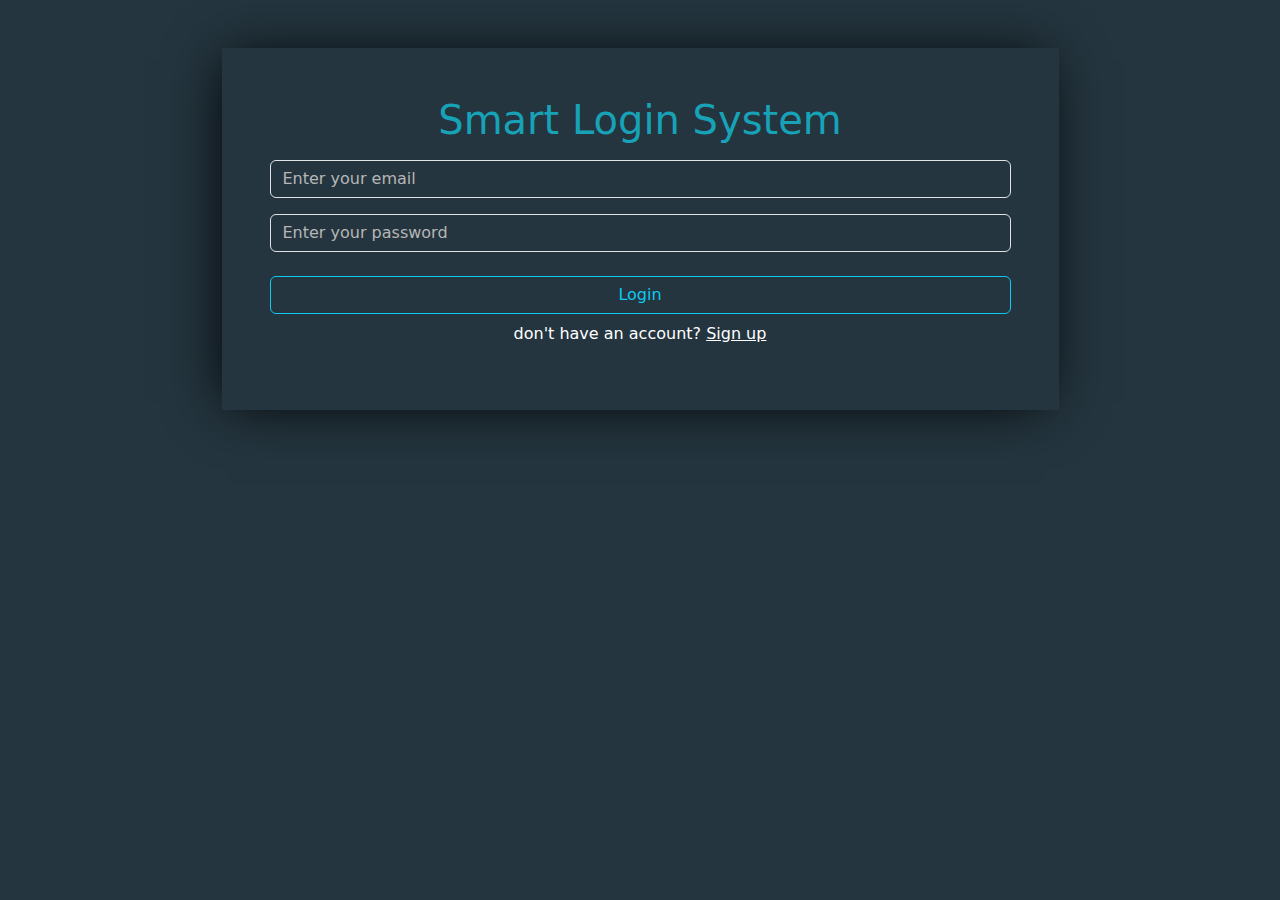
<file: index.html>
<!DOCTYPE html>
<html lang="en">
<head>
    <meta charset="UTF-8">
    <meta name="viewport" content="width=device-width, initial-scale=1.0">
    <title>LOGIN</title>
    <link rel="stylesheet" href="./CSS/all.min.css">
    <link rel="stylesheet" href="./CSS/bootstrap.min.css">
    <link rel="stylesheet" href="./CSS/style.css">
</head>
<body>
    
    <div class="my-5 container  text-center">
        <div class="main m-auto w-75 p-5  ">
            <h1>Smart Login System</h1>
            <input type="text" id="signinEmail" class="form-control my-3" placeholder="Enter your email">

            <input type="password" id="signinPassword" class="form-control my-3" placeholder="Enter your password">

            <p id="invalid" class=" d-none text-danger m-3">All inputs is required</p>
            
            <a  onclick="login()" class="login"><button   id="loginBtn"  class=" btn btn-outline-info w-100 my-2"> Login</button></a>
            


            <p class="text-white">don't have an account? <a class="text-white" href="./signup.html">Sign up</a> </p>

        </div>
    </div>
   










    <script src="./JS/bootstrap.bundle.min.js"></script>
    <script src="./JS/main.js"></script>
</body>
</html>
</file>
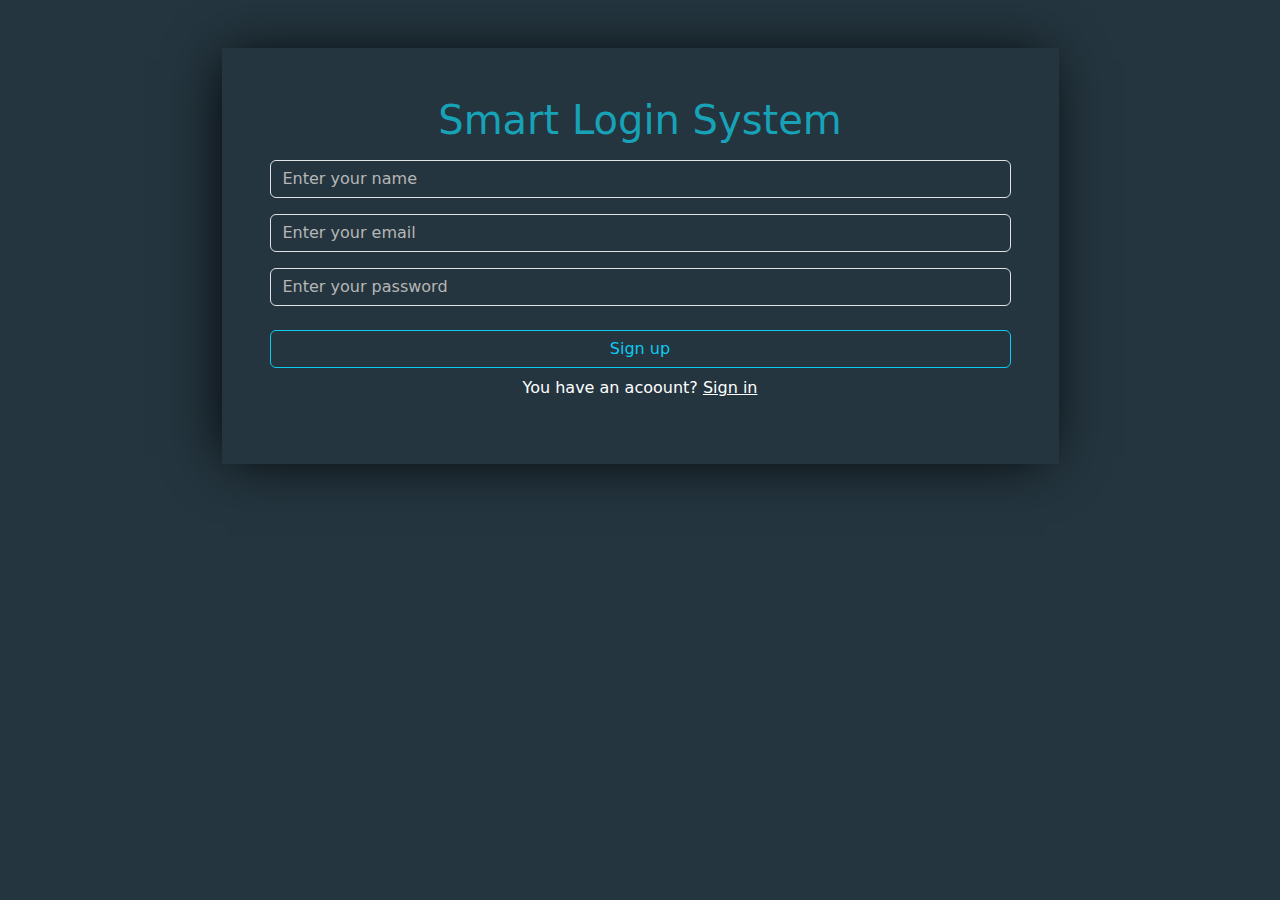
<file: signup.html>
<!DOCTYPE html>
<html lang="en">
<head>
    <meta charset="UTF-8">
    <meta name="viewport" content="width=device-width, initial-scale=1.0">
    <title>LOGIN</title>
    <link rel="stylesheet" href="./CSS/all.min.css">
    <link rel="stylesheet" href="./CSS/bootstrap.min.css">
    <link rel="stylesheet" href="./CSS/style.css">
</head>
<body>
    
    <div class="my-5 container text-center">
        <div class="main m-auto w-75 p-5 ">
            <h1>Smart Login System</h1>
            <input type="text" oninput="validName()" id="signupName" class="form-control my-3" placeholder="Enter your name">

            <input type="email" id="signupEmail" oninput="validEmail()" class="form-control my-3" placeholder="Enter your email">

            <input type="password" id="signupPassword" oninput="validPassword()" class="form-control my-3" placeholder="Enter your password">


            <p id="invalid-signup" class=" d-none text-danger m-3">All inputs is required</p>
            <p id="alreadySignup" class=" d-none text-danger m-3">Already Signed Up</p>
            <p id="successSignup" class=" d-none text-success m-3">success</p>


            
            <button id="signupBtn" onclick="signup()" class="btn btn-outline-info w-100 my-2"> Sign up</button>

            <p class="text-white">You have an acoount?  <a class="text-white" href="./index.html">Sign in</a> </p>

        </div>
    </div>
    <script src="./JS/bootstrap.bundle.min.js"></script>
    <script src="./JS/main.js"></script>
</body>
</html>
</file>
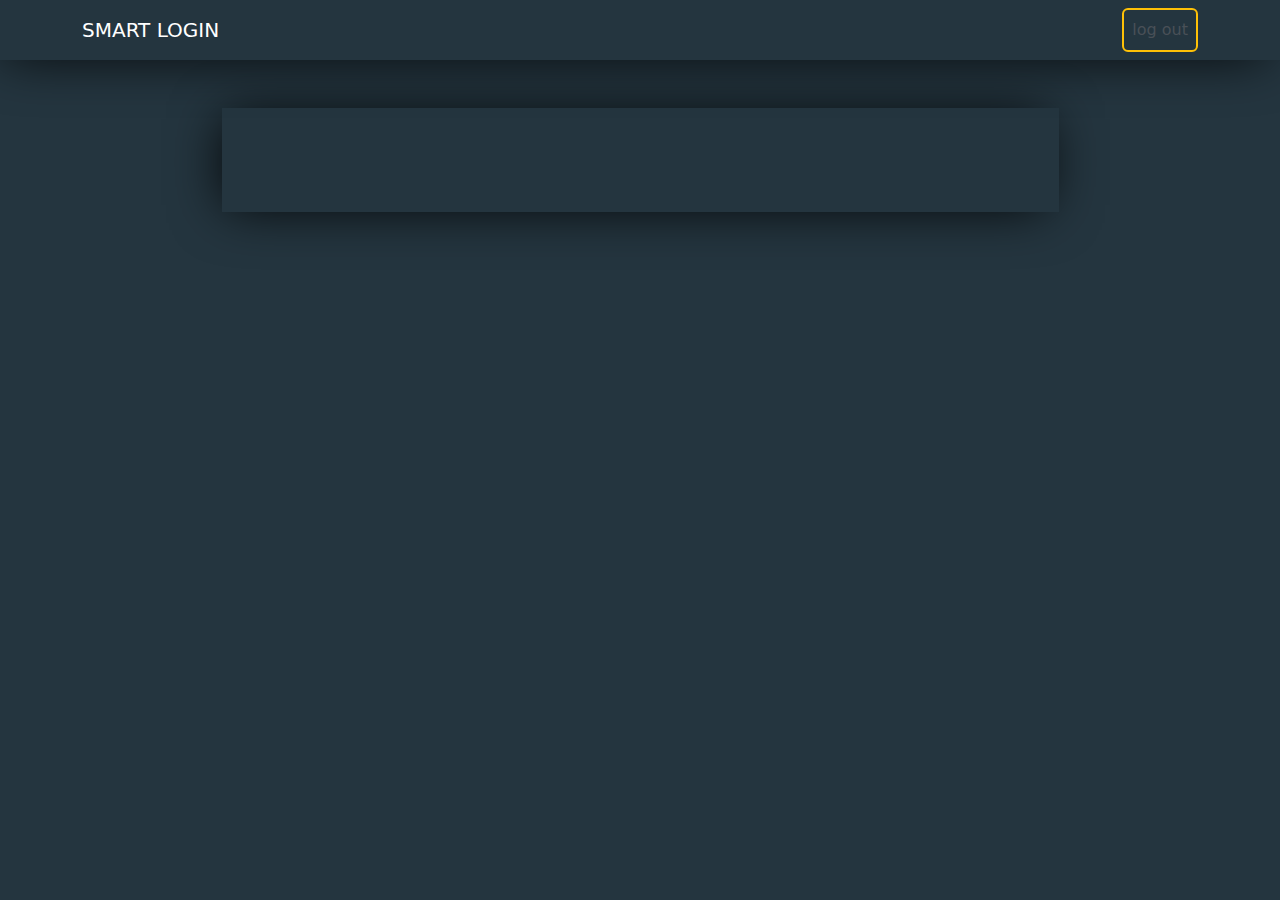
<file: welcome.html>
<!DOCTYPE html>
<html lang="en">
<head>
    <meta charset="UTF-8">
    <meta name="viewport" content="width=device-width, initial-scale=1.0">
    <title>LOGIN</title>
    <link rel="stylesheet" href="./CSS/all.min.css">
    <link rel="stylesheet" href="./CSS/bootstrap.min.css">
    <link rel="stylesheet" href="./CSS/style.css">
</head>
<body>

    <nav class="navbar navbar-expand-lg bg-body-tertiary">
        <div class="container">
          <a class="navbar-brand text-white" href="#">SMART LOGIN</a>
          
            

                
                    <a class=" text-decoration-none logout-an " href="./index.html"><div class="p-2 rounded   logout-btn"> log out </div></a>
               
                
              
            
          </div>
        </div>
      </nav>
    
    <div class="my-5 container h-100 text-center">

        <div class="main m-auto mt-5 w-75 p-5 text-center">
            <h1 id="username" class="username"></h1>
            

        </div>

        </div>
        
   
    <script src="./JS/bootstrap.bundle.min.js"></script>
    <script src="./JS/main.js"></script>
</body>
</html>
</file>
<file: CSS/style.css>
body{
    background-color: #24353F;
}

.container{
    background-color: #24353F;

}
.main{
    box-shadow:  -5px 2px 54px -9px rgba(0, 0, 0, 1);
}

h1{
    color: #17A2B8;
}
input{
    background-color: transparent !important;
    color: #fff !important;
}
.form-control:focus {
    color: #495057 ;
    background-color: #fff ;
    border-color: #80bdff !important;
    outline: 0;
    box-shadow: 0px 0px 0px 0px !important;
}
::placeholder{
    color: #B6B6B6 !important;
}

.btn:not(:disabled):not(.disabled) {
    cursor: pointer;
}

.btn:hover{
    color: #fff !important;
}

.navbar{
    background-color: #24353F !important;
    box-shadow:  -5px 2px 54px -9px rgba(0, 0, 0, 1) !important;
}
.logout-btn{
    border: 2px solid #FFC107;
    background-color: #24353F !important;
    cursor: pointer;
    
}
.logout-an{
    text-decoration: none !important;
    color:#495057 !important;
    transition: all 0.2s;
}

.logout-an:hover .logout-btn{
    background-color: #FFC107 !important;
    color: white !important;
}
</file>
